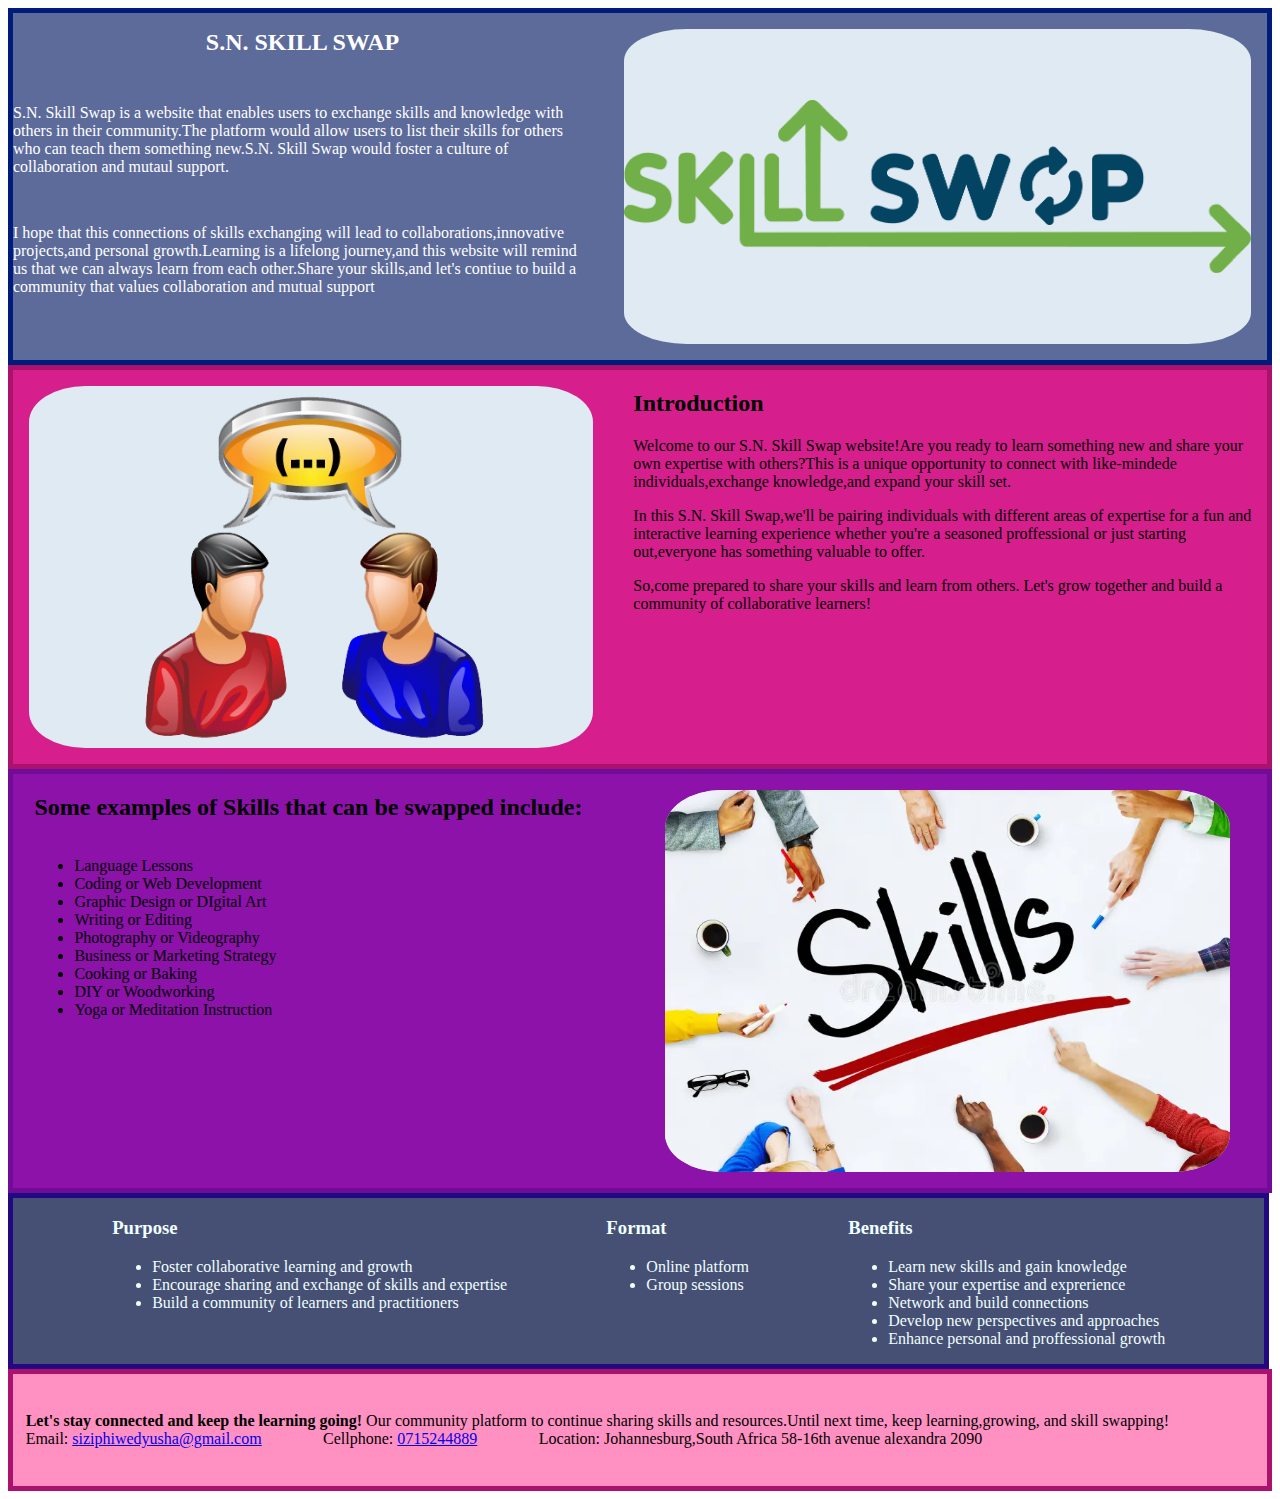
<file: index.html>
<!DOCTYPE html>
<html lang="en">

<head>
    <meta name="viewpoint" content="width=device-width,initial-scale=1.0">
    <title>S.N. Skill Swap</title>
    <link rel="stylesheet" href="styles.css">
    <link rel="icon" type="image/x-icon" href="./Favicon.png">
</head>

<body>
    <section class="top-section">
        <section class="home">
            <h1>S.N. SKILL SWAP</h1>
            <p>S.N. Skill Swap is a website that enables users to exchange skills and knowledge with others in their
                community.The platform would allow users to list their skills for others who can teach them something
                new.S.N. Skill Swap would foster a culture of collaboration and mutaul support.</p>
            <p>I hope that this connections of skills exchanging will lead to collaborations,innovative projects,and
                personal growth.Learning is a lifelong journey,and this website will remind us that we can always learn
                from each other.Share your skills,and let's contiue to build a community that values collaboration and
                mutual support</p>
            </p>
        </section>
        <img class="logo" src="./Skill Swop.png">
    </section>
    <section class="into-section">
        <img class="chatting" src="./image 1.png">
        <section class="introduction">
            <h2>Introduction</h2>
            <p>Welcome to our S.N. Skill Swap website!Are you ready to learn something new and share your own expertise
                with
                others?This is a unique opportunity to connect with like-mindede individuals,exchange knowledge,and
                expand
                your
                skill set.</p>

            <p>In this S.N. Skill Swap,we'll be pairing individuals with different areas of expertise for a fun and
                interactive
                learning experience whether you're a seasoned proffessional or just starting out,everyone has something
                valuable
                to offer.</p>

            <p>So,come prepared to share your skills and learn from others. Let's grow together and build a community of
                collaborative learners!</p>
        </section>

    </section>
    <section class="examples-section">
        <section class="examples">
            <h2>Some examples of Skills that can be swapped include:</h2>
            <ul>
                <li>Language Lessons</li>
                <li>Coding or Web Development</li>
                <li>Graphic Design or DIgital Art</li>
                <li>Writing or Editing</li>
                <li>Photography or Videography</li>
                <li>Business or Marketing Strategy</li>
                <li>Cooking or Baking</li>
                <li>DIY or Woodworking</li>
                <li>Yoga or Meditation Instruction</li>
            </ul>
        </section>
        <img class="example-img" src="./group-business-people-discussing-skills-46461416.webp">
    </section>
    <section class="columns">
        <section class="purpose">
            <h3>Purpose</h3>
            <ul>
                <li>Foster collaborative learning and growth</li>
                <li>Encourage sharing and exchange of skills and expertise</li>
                <li>Build a community of learners and practitioners</li>
            </ul>
        </section>
        <section class="format">
            <h3>Format</h3>
            <ul>
                <li>Online platform</li>
                <li>Group sessions</li>
            </ul>
        </section>
        <section class="benefit">
            <h3>Benefits</h3>
            <ul>
                <li>Learn new skills and gain knowledge</li>
                <li>Share your expertise and exprerience</li>
                <li>Network and build connections</li>
                <li>Develop new perspectives and approaches</li>
                <li>Enhance personal and proffessional growth</li>
            </ul>
        </section>
    </section>
    <footer>
        <p><b>Let's stay connected and keep the learning going!</b> Our community platform to continue sharing skills
            and
            resources.Until next time, keep learning,growing, and skill swapping!</p>
        <section class="personal-info">
            <p>Email: <a href="mailto:siziphiwedyusha@gmail.com">siziphiwedyusha@gmail.com
                </a></p>
            <p>Cellphone: <a href="tel:+27715244889">0715244889</a></p>
            <p>Location: Johannesburg,South Africa
                58-16th avenue
                alexandra
                2090
            </p>

        </section>
    </footer>
</body>


</html>
</file>
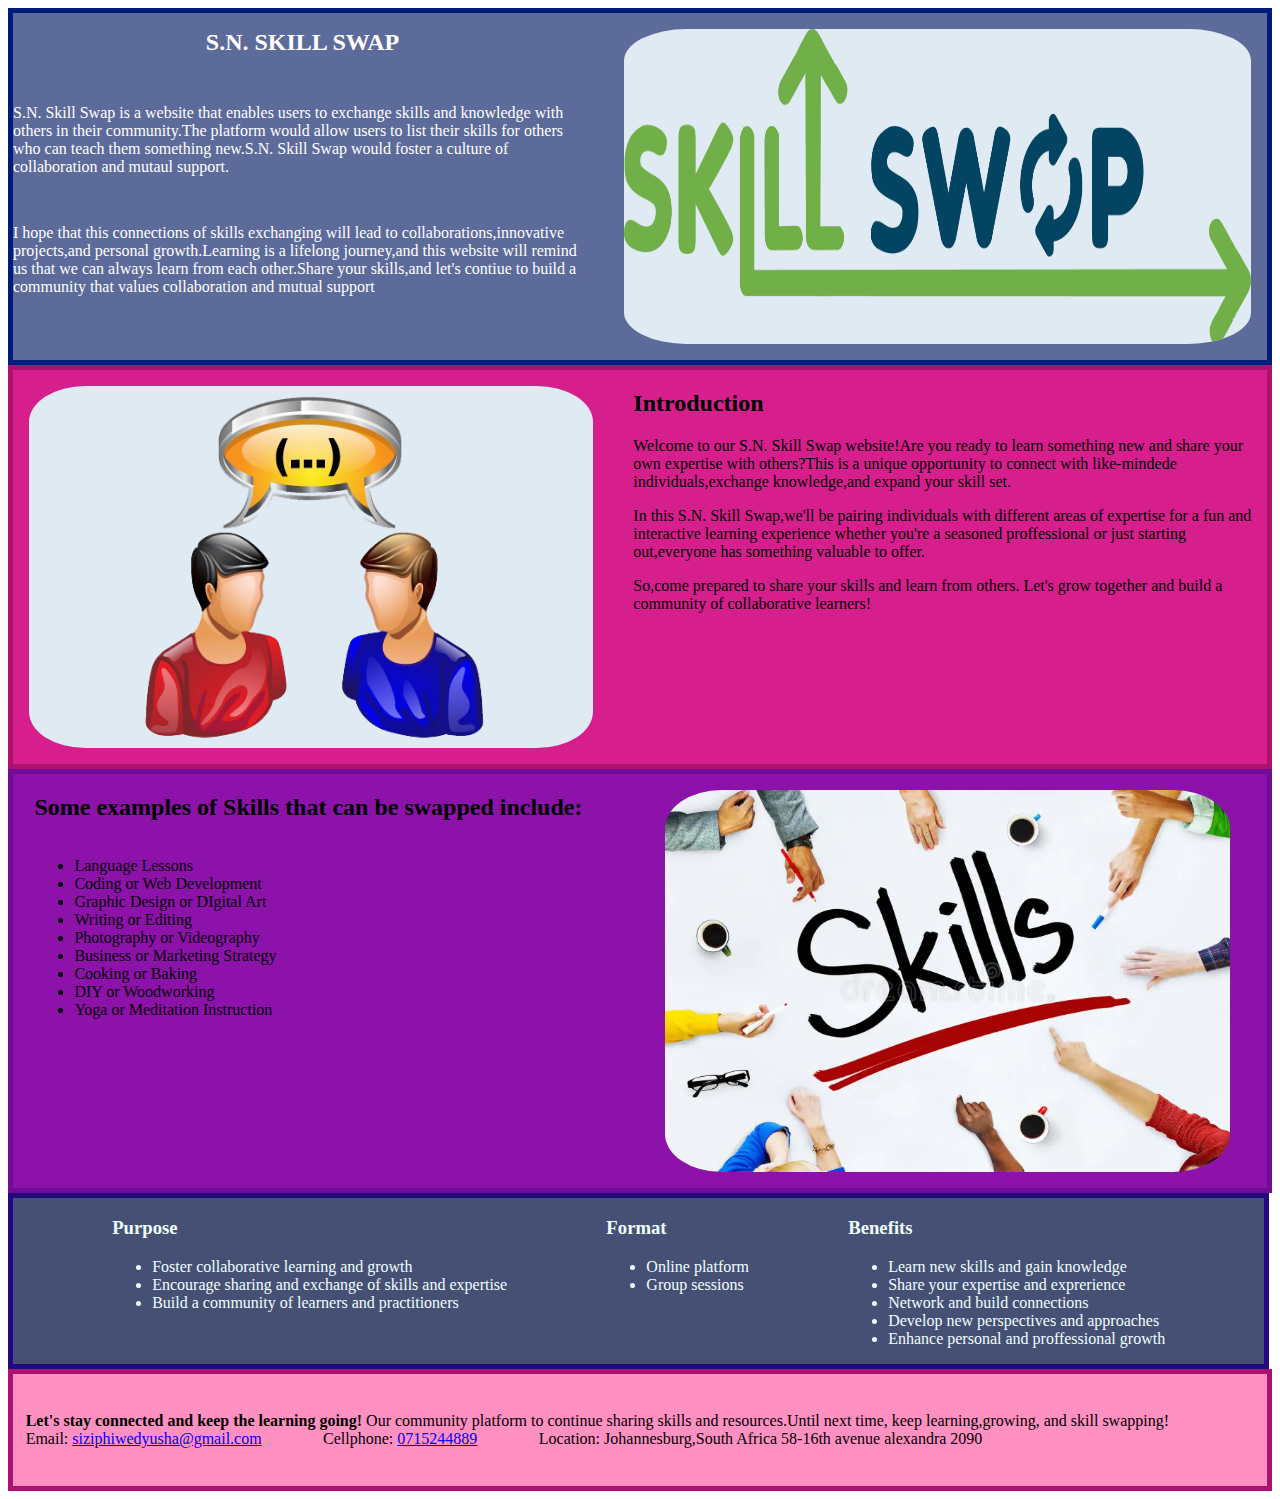
<file: .github/workflows/index.html>
<!DOCTYPE html>
<html lang="en">

<head>
    <meta name="viewpoint" content="width=device-width,initial-scale=1.0">
    <title>S.N. Skill Swap</title>
    <link rel="stylesheet" href="styles.css">
    <link rel="icon" type="image/x-icon" href="/Favicon.png">
</head>

<body>
    <section class="top-section">
        <section class="home">
            <h1>S.N. SKILL SWAP</h1>
            <p>S.N. Skill Swap is a website that enables users to exchange skills and knowledge with others in their
                community.The platform would allow users to list their skills for others who can teach them something
                new.S.N. Skill Swap would foster a culture of collaboration and mutaul support.</p>
            <p>I hope that this connections of skills exchanging will lead to collaborations,innovative projects,and
                personal growth.Learning is a lifelong journey,and this website will remind us that we can always learn
                from each other.Share your skills,and let's contiue to build a community that values collaboration and
                mutual support</p>
            </p>
        </section>
        <img class="logo" src="/Skill Swop.png">
    </section>
    <section class="into-section">
        <img class="chatting" src="/image 1.png">
        <section class="introduction">
            <h2>Introduction</h2>
            <p>Welcome to our S.N. Skill Swap website!Are you ready to learn something new and share your own expertise
                with
                others?This is a unique opportunity to connect with like-mindede individuals,exchange knowledge,and
                expand
                your
                skill set.</p>

            <p>In this S.N. Skill Swap,we'll be pairing individuals with different areas of expertise for a fun and
                interactive
                learning experience whether you're a seasoned proffessional or just starting out,everyone has something
                valuable
                to offer.</p>

            <p>So,come prepared to share your skills and learn from others. Let's grow together and build a community of
                collaborative learners!</p>
        </section>

    </section>
    <section class="examples-section">
        <section class="examples">
            <h2>Some examples of Skills that can be swapped include:</h2>
            <ul>
                <li>Language Lessons</li>
                <li>Coding or Web Development</li>
                <li>Graphic Design or DIgital Art</li>
                <li>Writing or Editing</li>
                <li>Photography or Videography</li>
                <li>Business or Marketing Strategy</li>
                <li>Cooking or Baking</li>
                <li>DIY or Woodworking</li>
                <li>Yoga or Meditation Instruction</li>
            </ul>
        </section>
        <img class="example-img" src="/group-business-people-discussing-skills-46461416.webp">
    </section>
    <section class="columns">
        <section class="purpose">
            <h3>Purpose</h3>
            <ul>
                <li>Foster collaborative learning and growth</li>
                <li>Encourage sharing and exchange of skills and expertise</li>
                <li>Build a community of learners and practitioners</li>
            </ul>
        </section>
        <section class="format">
            <h3>Format</h3>
            <ul>
                <li>Online platform</li>
                <li>Group sessions</li>
            </ul>
        </section>
        <section class="benefit">
            <h3>Benefits</h3>
            <ul>
                <li>Learn new skills and gain knowledge</li>
                <li>Share your expertise and exprerience</li>
                <li>Network and build connections</li>
                <li>Develop new perspectives and approaches</li>
                <li>Enhance personal and proffessional growth</li>
            </ul>
        </section>
    </section>
    <footer>
        <p><b>Let's stay connected and keep the learning going!</b> Our community platform to continue sharing skills
            and
            resources.Until next time, keep learning,growing, and skill swapping!</p>
        <section class="personal-info">
            <p>Email: <a href="mailto:siziphiwedyusha@gmail.com">siziphiwedyusha@gmail.com
                </a></p>
            <p>Cellphone: <a href="tel:+27715244889">0715244889</a></p>
            <p>Location: Johannesburg,South Africa
                58-16th avenue
                alexandra
                2090
            </p>

        </section>
    </footer>
</body>


</html>
</file>
<file: styles.css>
h1 {
    font-size: x-large;
    align-self: center;
}

.top-section  {
    display: flex;
    background-color: #5d6b9b;
    border: thick  solid #001B79;
    gap: 1em;
}

.home {
    /* background-color: #5d6b9b; */
    color: white;
    display: flex;
    flex-direction: column;
    gap: 1em;

}

img {
    height: auto;
    width: 50%;
    background-color: rgb(224, 234, 243);
    border-radius: 10%;
    margin: 1em;
    object-fit: contain;
}

.examples {
    display: flex;
    flex-direction: column;

}

.into-section {
    display: flex;
    background-color: #d61f8d;
    border: thick  solid #aa126d;
    gap: 1.5em;
}

.chatting {
    height: auto;
    width: 45%;
}

.columns {
    width: 99%;
    display: flex;
    justify-content: space-evenly;
    background-color: #465074;
    border: thick  solid #220881;
    color: azure;


}


.personal-info {
    display: flex;
    gap: 5%;
}

.example-img {
    height: auto;
    width: 45%;
}

.examples-section {
    display: flex;
    background-color: #8c12aa;
    border: thick  solid #710c99;
    gap: 1.5em;
    justify-content: space-around;
}

footer {
    padding-block: 3%;
    padding-inline: 1%;
    background-color: #FF90C2;
    p {
        margin: 0;
    }
    border: thick  solid #aa126d;
}
</file>
<file: .github/workflows/styles.css>
h1 {
    font-size: x-large;
    align-self: center;
}

.top-section  {
    display: flex;
    background-color: #5d6b9b;
    border: thick  solid #001B79;
    gap: 1em;
}

.home {
    /* background-color: #5d6b9b; */
    color: white;
    display: flex;
    flex-direction: column;
    gap: 1em;

}

img {
    height: auto;
    width: 50%;
    background-color: rgb(224, 234, 243);
    border-radius: 10%;
    margin: 1em;
}

.examples {
    display: flex;
    flex-direction: column;

}

.into-section {
    display: flex;
    background-color: #d61f8d;
    border: thick  solid #aa126d;
    gap: 1.5em;
}

.chatting {
    height: auto;
    width: 45%;
}

.columns {
    width: 99%;
    display: flex;
    justify-content: space-evenly;
    background-color: #465074;
    border: thick  solid #220881;
    color: azure;


}


.personal-info {
    display: flex;
    gap: 5%;
}

.example-img {
    height: auto;
    width: 45%;
}

.examples-section {
    display: flex;
    background-color: #8c12aa;
    border: thick  solid #710c99;
    gap: 1.5em;
    justify-content: space-around;
}

footer {
    padding-block: 3%;
    padding-inline: 1%;
    background-color: #FF90C2;
    p {
        margin: 0;
    }
    border: thick  solid #aa126d;
}
</file>
